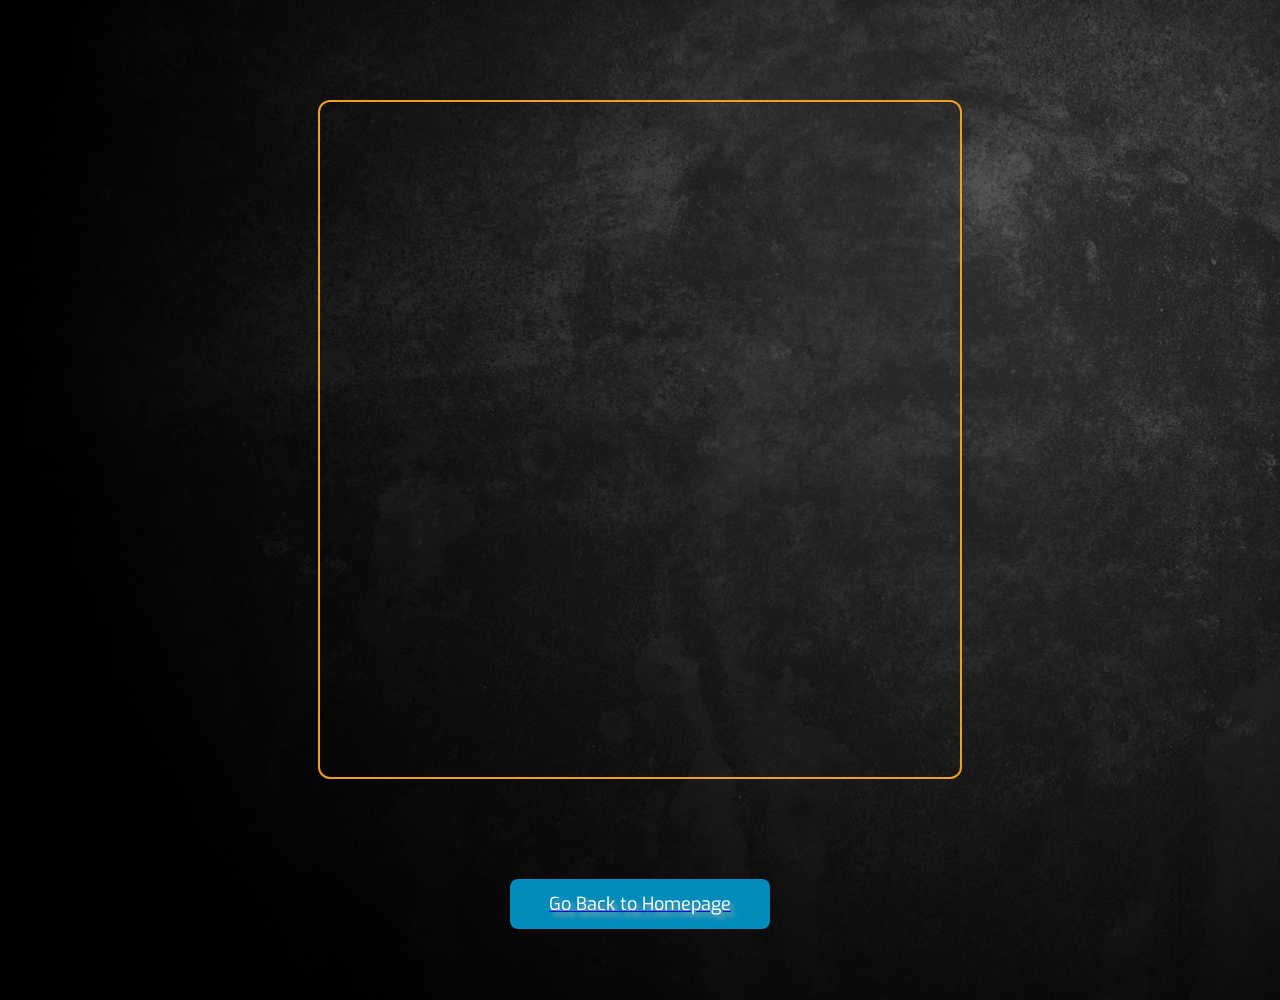
<file: server/templates/list.html>
<!doctype html>
<head>
      <link rel="stylesheet" href="../static/styles/index.css">
</head>
<html>
   <body>
         <div id="list-container"></div>

         <script src="../static/scripts/index.js"></script>

         <a href="/">
            <button class="sk2" style="vertical-align:middle"><span> Go Back to Homepage </span></button>
        </a>
   </body>
</html>
</file>
<file: server/static/styles/index.css>
@import url(http://fonts.googleapis.com/css?family=Exo:100,200,400);
@import url(http://fonts.googleapis.com/css?family=Source+Sans+Pro:700,400,300);

body {
  margin: 0;
  padding: 0;
  overflow-y: scroll;
 	background-image: url(../images/dark_spots_texture_background_50355_1920x1080.jpg);
	-webkit-filter: blur(0px);
}

body,
html {
  margin: 0;
  height: 100%;
}
.body h1  {
  text-align: center;  
}

#list-container {
  display: flex;
  font-family: 'Exo', sans-serif;
  text-shadow: 4px 4px 4px #aaa;
  flex-flow: row wrap;
  justify-content: space-around;
  align-items: center;
  max-width: 50%;
  min-height: 75vh;
  border: 2px solid #F29E20;
  margin: 100px auto 100px auto;
  border-radius: 12px
}

.house-card {
  background-color: rgb(231, 212, 212);
  height: 550px;
  width: 400px;
  margin: 20px;
  border-radius: 12px;
}

.house-detail {
  margin-left: auto;
  margin-right: auto;
}

.house-card h2 {
  text-align: center;
  cursor: pointer
}

.house-picture-container {
  background-color: green;
  height: 150px;
  width: 200px;
  margin: 40px auto 0px auto;
  border-radius: 10px;
}

.house-picture-container img {
  object-fit: contain;
  width: 100%;
  height: 100%;
  border-radius: 10px;
  cursor: pointer
}

.house-description {
  margin: 10px;
  padding: 10px;
  border: 1px solid black;
  border-radius: 10px
  
}




.header{
  align-items: center;
  text-align: center;
  display: flex;
  width: 300px;
  min-height: 5vh;
  justify-content: space-around;
  color: white;
  font-family: 'Exo', sans-serif;
  text-shadow: 4px 4px 4px #aaa;
  flex-direction: row;
  font-size: 35px;
	font-weight: 200;
  margin: 40px auto 100px auto;
  padding: 10px;
  border: 2px solid #F29E20;
  border-radius: 10px;
  cursor: pointer  
}

.header div span{
  color: #F29E20 !important;
}

.addFormHeader{
  align-items: center;
  text-align: center;
  display: flex;
  width: 250px;
  min-height: 5vh;
  justify-content: space-around;
  color: white;
  font-family: 'Exo', sans-serif;
  text-shadow: 4px 4px 4px #aaa;
  flex-direction: row;
  font-size: 25px;
	font-weight: 200;
  margin: 40px auto 100px auto;
  padding: 10px;
  border: 2px solid #F29E20;
  border-radius: 10px;
  position: absolute;
  cursor: pointer
}

.addFormHeader div span{
  color: #F29E20 !important;
}

.sk2 {
  /* display: inline-block; */
  border-radius: 8px;
  background-color: #008CBA;
  border: none;
  color: #FFFFFF;
  text-align: center;
  font-size: 18px;
  padding: 15px;
  width: 260px;
  height: 50px;
  transition: all 0.5s;
  cursor: pointer;
  margin: 10px auto 10px auto;
  max-width: 50%;
  display: flex;
  font-family: 'Exo', sans-serif;
  text-shadow: 4px 4px 4px #aaa;
  justify-content: space-around;
  flex-direction: row;
  align-items: center


}

.sk2 span {
  cursor: pointer;
  display: inline-block;
  position: relative;
  transition: 0.5s;
}

.sk2 span:after {
  content: '\00bb';
  position: absolute;
  opacity: 0;
  top: 0;
  right: -20px;
  transition: 0.5s;
}

.sk2:hover span {
  padding-right: 25px;
}

.sk2:hover span:after {
  opacity: 1;
  right: 0;
}


#login-container {
  display: flex;
  font-family: 'Exo', sans-serif;
  text-shadow: 4px 4px 4px #aaa;
  justify-content: space-around;
  flex-direction: row;
  align-items: center;
  width: 30%;
  min-height: 15vh;
  margin: 10px auto 10px auto;
  border-radius: 12px
}

.login{
	position: absolute;
	top: calc(50% - 175px);
	left: calc(50% - 140px);
	height: 150px;
	width: 350px;
	padding: 10px;
}

.login input[type=text]{
	width: 250px;
	height: 30px;
	background: transparent;
	border: 1px solid rgba(255,255,255,0.6);
	border-radius: 6px;
	color: #fff;
	font-family: 'Exo', sans-serif;
	font-size: 16px;
	font-weight: 400;
	padding: 4px;
}

.login textarea[type=text]{
	width: 250px;
	height: 30px;
	background: transparent;
	border: 1px solid rgba(255,255,255,0.6);
	border-radius: 6px;
	color: #fff;
	font-family: 'Exo', sans-serif;
	font-size: 16px;
	font-weight: 400;
	padding: 4px;
}
.login input[type=password]{
	width: 250px;
	height: 30px;
	background: transparent;
	border: 1px solid rgba(255,255,255,0.6);
	border-radius: 6px;
	color: #fff;
	font-family: 'Exo', sans-serif;
	font-size: 16px;
	font-weight: 400;
	padding: 4px;
	margin-top: 10px;
}

.login input[type=submit]{
	width: 260px;
	height: 35px;
	background: #fff;
	border: 1px solid #fff;
	cursor: pointer;
	border-radius: 6px;
	color: #a18d6c;
	font-family: 'Exo', sans-serif;
	font-size: 16px;
	font-weight: 400;
	padding: 6px;
	margin: 10px auto 10px auto;
}

.login input[type=submit]:hover{
	opacity: 0.8;
}

.login input[type=submit]:active{
	opacity: 0.6;
}

.login input[type=text]:focus{
	outline: none;
	border: 1px solid rgba(255,255,255,0.9);
}

.login input[type=password]:focus{
	outline: none;
	border: 1px solid rgba(255,255,255,0.9);
}

.login input[type=submit]:focus{
	outline: none;
}

::-webkit-input-placeholder{
   color: rgba(255,255,255,0.6);
}

::-moz-input-placeholder{
   color: rgba(255,255,255,0.6);
}
s
.error {
  align-items: center;
  text-align: center;
  display: flex;
  width: 260px;
  height: 50px;
  justify-content: space-around;
  color: white;
  font-family: 'Exo', sans-serif;
  flex-direction: row;
  font-size: 35px;
	font-weight: 200;
  margin: 100px auto 100px auto;
  padding: 10px;
  border: 2px solid white;
  border-radius: 10px;
  
}

#addForm-container {
  display: flex;
  font-family: 'Exo', sans-serif;
  text-shadow: 4px 4px 4px #aaa;
  justify-content: space-around;
  flex-direction: row;
  align-items: center;
  width: 30%;
  min-height: 15vh;
  margin: 10px auto 10px auto;
  border-radius: 12px
}

.addForm{
	position: absolute;
	top: calc(50% - 175px);
	left: calc(50% - 140px);
	height: 200px;
	width: 350px;
	padding: 10px;
}

.addForm input[type=text]{
	width: 250px;
	height: 40px;
	background: transparent;
	border: 1px solid rgba(255,255,255,0.6);
	border-radius: 6px;
	color: #fff;
	font-family: 'Exo', sans-serif;
	font-size: 16px;
	font-weight: 400;
	padding: 4px;
}


.addForm textarea[type=text]{
	width: 250px;
	height: 70px;
	background: transparent;
	border: 1px solid rgba(255,255,255,0.6);
	border-radius: 6px;
	color: #fff;
	font-family: 'Exo', sans-serif;
	font-size: 16px;
	font-weight: 400;
	padding: 4px;
}
.addForm input[type=number]{
	width: 250px;
	height: 40px;
	background: transparent;
	border: 1px solid rgba(255,255,255,0.6);
	border-radius: 6px;
	color: #fff;
	font-family: 'Exo', sans-serif;
	font-size: 16px;
	font-weight: 400;
	padding: 4px;
	
}

.addForm input[type=submit]{
	width: 250px;
	height: 40px;
	background: #fff;
	border: 1px solid #fff;
	cursor: pointer;
	border-radius: 6px;
	color: #a18d6c;
	font-family: 'Exo', sans-serif;
	font-size: 16px;
	font-weight: 400;
	padding: 6px;
	margin: 10px auto 10px auto;
}

.addForm input[type=submit]:hover{
	opacity: 0.8;
}

.addForm input[type=submit]:active{
	opacity: 0.6;
}

.addForm input[type=text]:focus{
	outline: none;
	border: 1px solid rgba(255,255,255,0.9);
}

.addForm input[type=password]:focus{
	outline: none;
	border: 1px solid rgba(255,255,255,0.9);
}

.addForm input[type=submit]:focus{
	outline: none;
}

::-webkit-input-placeholder{
   color: rgba(255,255,255,0.6);
}

::-moz-input-placeholder{
   color: rgba(255,255,255,0.6);
}
</file>
